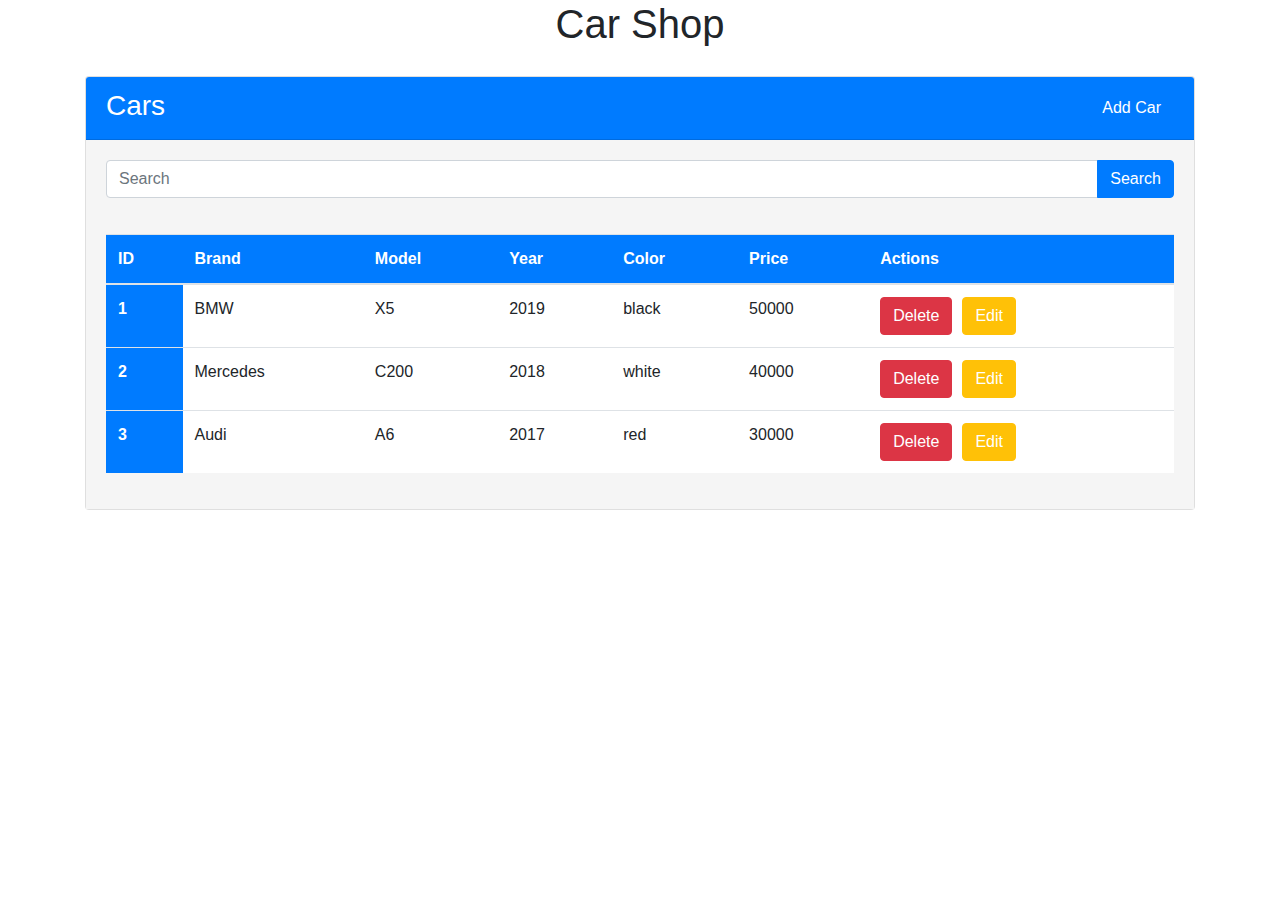
<file: Index.html>
<!DOCTYPE html>
<html lang="en">
<head>
    <meta charset="UTF-8">
    <meta name="viewport" content="width=device-width, initial-scale=1.0">
    <meta http-equiv="X-UA-Compatible" content="ie=edge">
    <title>Car Shop</title>
    <link rel="stylesheet" href="https://stackpath.bootstrapcdn.com/bootstrap/4.3.1/css/bootstrap.min.css" integrity="sha384-ggOyR0iXCbMQv3Xipma34MD+dH/1fQ784/j6cY/iJTQUOhcWr7x9JvoRxT2MZw1T" crossorigin="anonymous">
    <link rel="stylesheet" href="css.css">
</head>
<body>
    <div class="container">
        <div class="row">
            <div class="col-12">
                <h1 class="text-center">Car Shop</h1>
            </div>
        </div>
        <div class="row">
            <div class="col-12">
                <div class="card">
                    <div class="card-header">
                        <div class="row">
                            <div class="col-6">
                                <h3>Cars</h3>
                            </div>
                            <div class="col-6">
                                <button class="btn btn-primary float-right" id="add-car">Add Car</button>
                            </div>
                        </div>
                    </div>
                    <div class="card-body">
                        <div class="row">
                            <div class="col-12">
                                <div class="input-group mb-3">
                                    <input type="text" class="form-control" placeholder="Search" id="search">
                                    <div class="input-group-append">
                                        <button class="btn btn-primary" type="button" id="search-btn">Search</button>
                                    </div>
                                </div>
                            </div>
                        </div>
                        <div class="row">
                            <div class="col-12">
                                <table class="table table-striped">
                                    <thead>
                                        <tr>
                                            <th scope="col">ID</th>
                                            <th scope="col">Brand</th>
                                            <th scope="col">Model</th>
                                            <th scope="col">Year</th>
                                            <th scope="col">Color</th>
                                            <th scope="col">Price</th>
                                            <th scope="col">Actions</th>
                                        </tr>
                                    </thead>
                                    <tbody id="cars">
                                        
                                    </tbody>
                                </table>
                            </div>
                        </div>
                    </div>
                </div>
            </div>
        </div>
    </div>
    <script src="https://code.jquery.com/jquery-3.3.1.slim.min.js" integrity="sha384-q8i/X+965DzO0rT7abK41JStQIAqVgRVzpbzo5smXKp4YfRvH+8abtTE1Pi6jizo" crossorigin="anonymous"></script>
    <script src="https://cdnjs.cloudflare.com/ajax/libs/popper.js/1.14.7/umd/popper.min.js" integrity="sha384-UO2eT0CpHqdSJQ6hJty5KVphtPhzWj9WO1clHTMGa3JDZwrnQq4sF86dIHNDz0W1" crossorigin="anonymous"></script>
    <script src="https://stackpath.bootstrapcdn.com/bootstrap/4.3.1/js/bootstrap.min.js" integrity="sha384-JjSmVgyd0p3pXB1rRibZUAYoIIy6OrQ6VrjIEaFf/nJGzIxFDsf4x0xIM+B07jRM" crossorigin="anonymous"></script>
    <script src="js.js"></script>
</body>
</html>
</file>
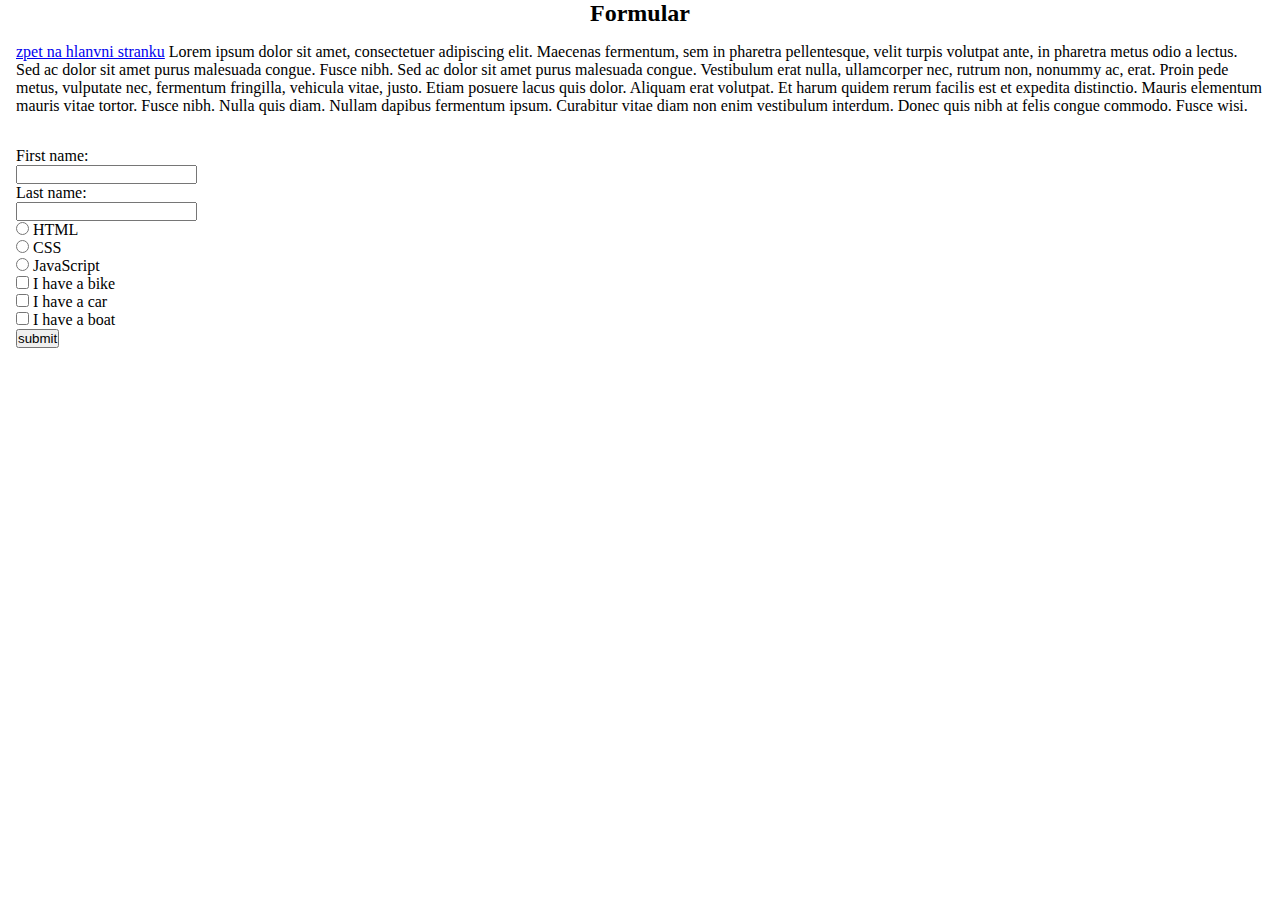
<file: html/newsletter.html>
<!DOCTYPE html>
<html lang="en">
<head>
    <meta charset="UTF-8">
    <meta http-equiv="X-UA-Compatible" content="IE=edge">
    <meta name="viewport" content="width=device-width, initial-scale=1.0">
    <link rel="stylesheet" href="../css/newsletterCss.css">
    <title>Document</title>
</head>
<body>
    <div id="wrapper">
        
        <h2>Formular</h2>
        <p><a href="../html/Index.html">zpet na hlanvni stranku</a> Lorem ipsum dolor sit amet, consectetuer adipiscing elit. Maecenas fermentum, sem in pharetra pellentesque, velit turpis volutpat ante, in pharetra metus odio a lectus. Sed ac dolor sit amet purus malesuada congue. Fusce nibh. Sed ac dolor sit amet purus malesuada congue. Vestibulum erat nulla, ullamcorper nec, rutrum non, nonummy ac, erat. Proin pede metus, vulputate nec, fermentum fringilla, vehicula vitae, justo. Etiam posuere lacus quis dolor. Aliquam erat volutpat. Et harum quidem rerum facilis est et expedita distinctio. Mauris elementum mauris vitae tortor. Fusce nibh. Nulla quis diam. Nullam dapibus fermentum ipsum. Curabitur vitae diam non enim vestibulum interdum. Donec quis nibh at felis congue commodo. Fusce wisi.</p>

    </div>

    <form action="">
        <ul>
            <li>        
                <label for="fname">First name:</label><br>
                <input type="text" id="fname" name="fname"><br>
            </li>
            <li>        
                <label for="lname">Last name:</label><br>
                <input type="text" id="lname" name="lname">
            </li>
            <li>
                <input type="radio" id="html" name="fav_language" value="HTML">
                <label for="html">HTML</label><br>
                <input type="radio" id="css" name="fav_language" value="CSS">
                <label for="css">CSS</label><br>
                <input type="radio" id="javascript" name="fav_language" value="JavaScript">
                <label for="javascript">JavaScript</label>
            </li>
            <li>
                <input type="checkbox" id="vehicle1" name="vehicle1" value="Bike">
                <label for="vehicle1"> I have a bike</label><br>
                <input type="checkbox" id="vehicle2" name="vehicle2" value="Car">
                <label for="vehicle2"> I have a car</label><br>
                <input type="checkbox" id="vehicle3" name="vehicle3" value="Boat">
                <label for="vehicle3"> I have a boat</label>
            </li>
            <li>
                <button type="submit">submit</button>
            </li>
        </ul>
    </form>
</body>
</html>
</file>
<file: css.css>
.card {
    margin-top: 20px;
}

.card-header {
    background-color: #007bff;
    color: white;
}

.card-header h3 {
    margin: 0;
}

.card-body {
    background-color: #f5f5f5;
}

.card-body table {
    margin-top: 20px;
}

.card-body table th {
    background-color: #007bff;
    color: white;
}

.card-body table td {
    background-color: white;
}

.card-body table td button {
    margin-right: 10px;
}

.card-body table td button:last-child {
    margin-right: 0;
}

.card-body table td button:hover {
    cursor: pointer;
}

.card-body table td button:focus {
    outline: none;
}

.card-body table td button.delete {
    background-color: #dc3545;
    border-color: #dc3545;
    color: white;
}

.card-body table td button.edit {
    background-color: #ffc107;
    border-color: #ffc107;
    color: white;
}

.card-body table td button.delete:hover {
    background-color: #bd2130;
    border-color: #bd2130;
}

.card-body table td button.edit:hover {
    background-color: #e0a800;
    border-color: #e0a800;
}

.card-body table td button.delete:focus {
    box-shadow: 0 0 0 0.2rem rgba(220,53,69,.5);
}

.card-body table td button.edit:focus {
    box-shadow: 0 0 0 0.2rem rgba(255,193,7,.5);
}

.card-body table td button.delete:active {
    background-color: #bd2130;
    border-color: #bd2130;
}

.card-body table td button.edit:active {
    background-color: #e0a800;
    border-color: #e0a800;
}
</file>
<file: css/newsletterCss.css>
*,
html{
    margin: 0;
    padding:0;
    box-sizing: inherit;
    list-style: none;
    list-style: none;
}

ul{
    padding: 1rem;
}

h2{

    text-align: center;
    
}
p{

    padding: 1em;

}
</file>
